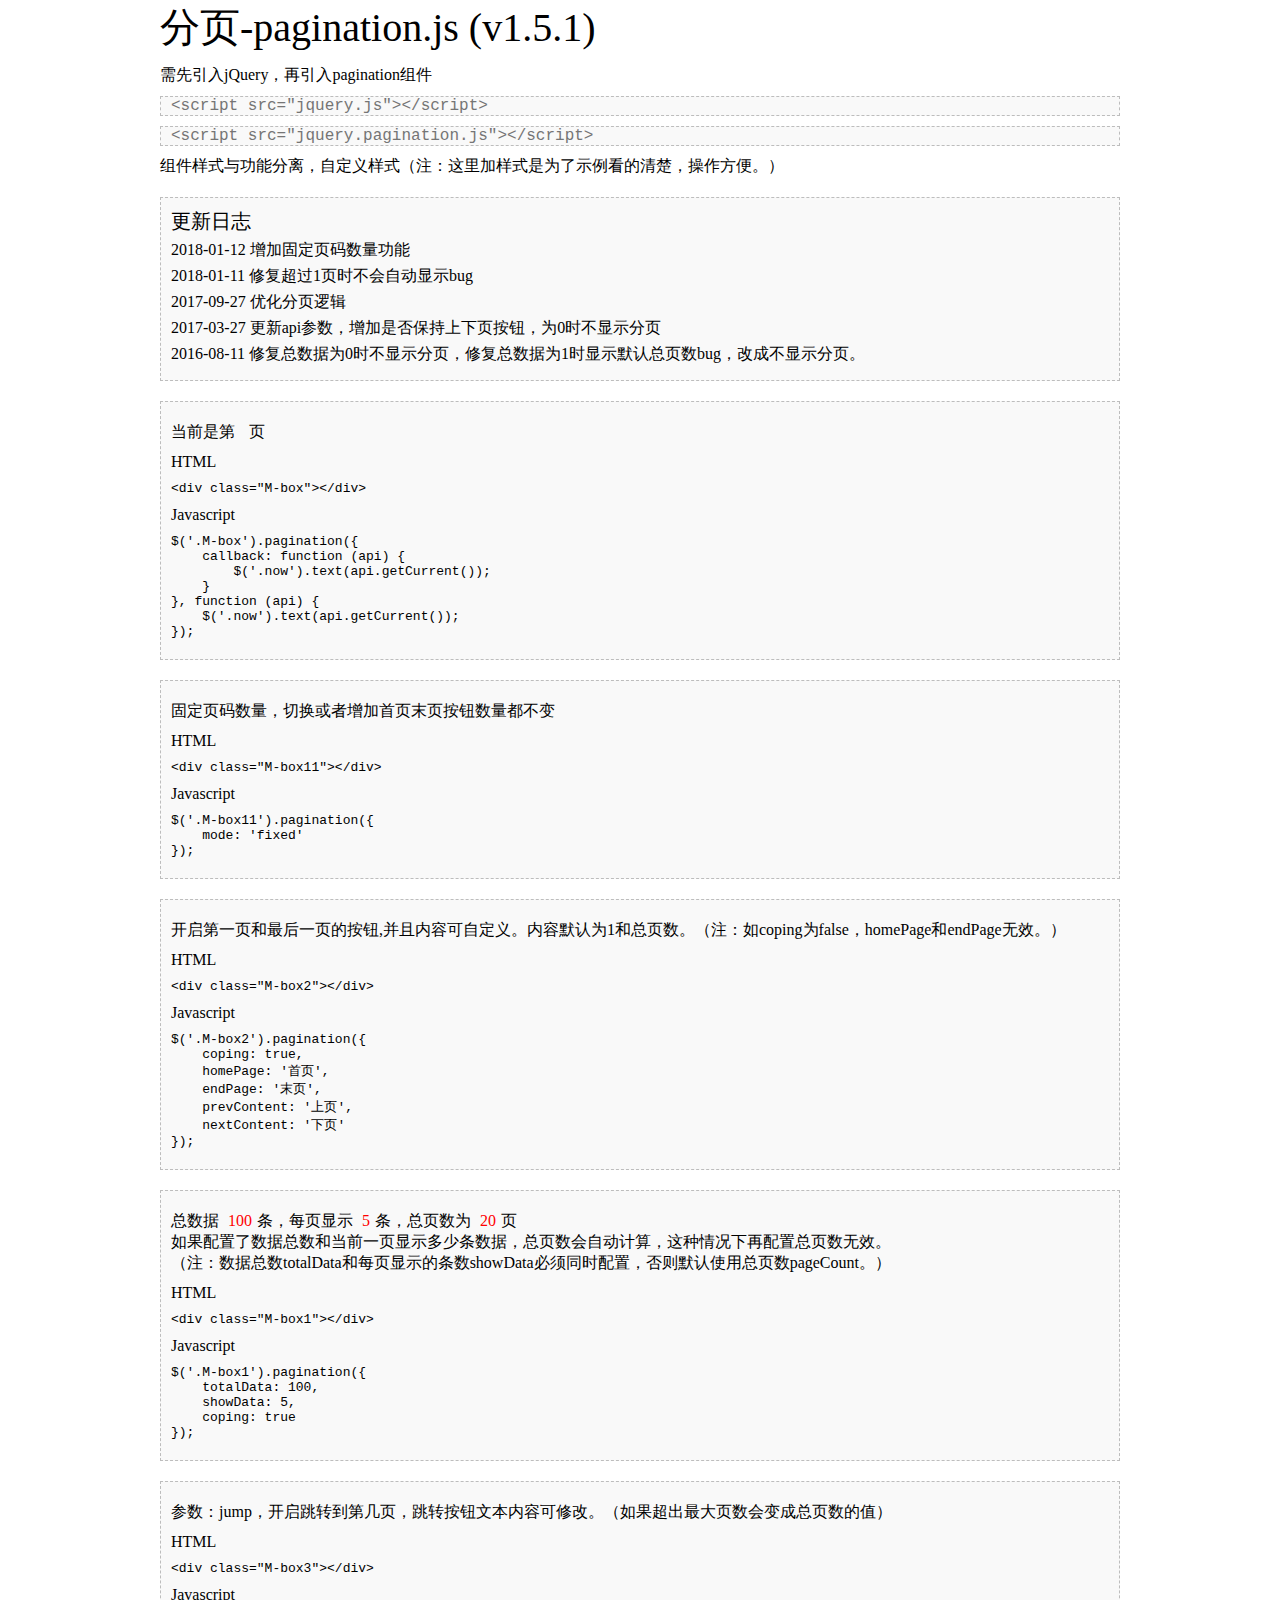
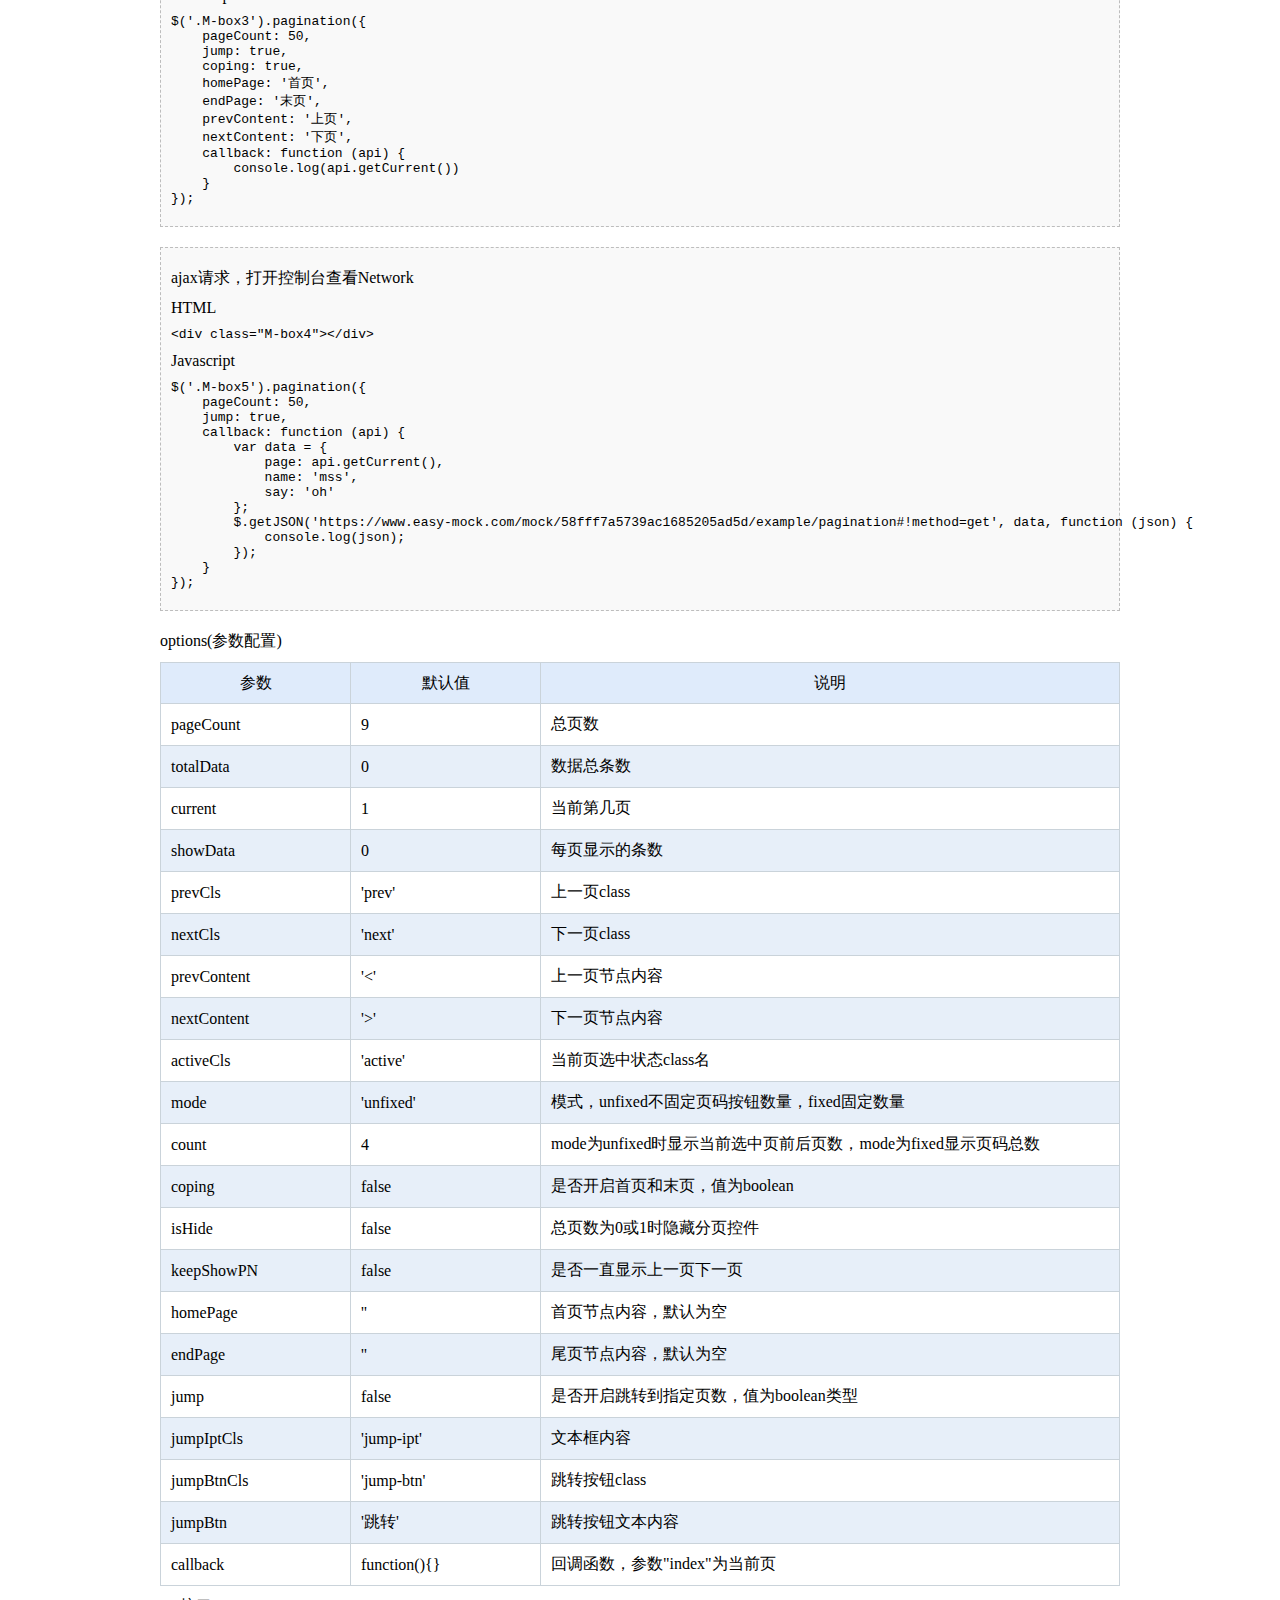
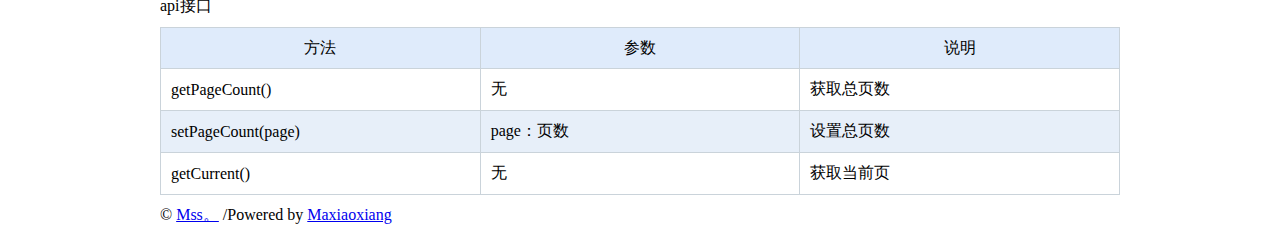
<file: pagination/index.html>
<!DOCTYPE html>
<html lang="cn-ZH">

<head>
    <meta charset="UTF-8">
    <title>pagination.js - 分页</title>
    <meta name="viewport" content="width=device-width, initial-scale=1">
    <link href="../favicon.ico" rel="icon" type="image/x-icon" />
    <link rel="stylesheet" type="text/css" href="./common/reset.css" media="screen">
    <link rel="stylesheet" type="text/css" href="./common/highlight.min.css" media="screen">
    <link rel="stylesheet" type="text/css" href="./common/common.css" media="screen">
    <link rel="stylesheet" type="text/css" href="./pagination.css" media="screen">
    <!--[if lt IE 9]><script src="//html5shiv.googlecode.com/svn/trunk/html5.js"></script><![endif]-->
</head>

<body>
    <div class="wrapper">
        <div class="container">
            <div class="content">
                <h1>分页-pagination.js (v1.5.1)</h1>
                <p>需先引入jQuery，再引入pagination组件</p>
                <pre class="bad">&lt;script&nbsp;src="jquery.js"&gt;&lt;/script&gt;</pre>
                <pre class="bad">&lt;script&nbsp;src="jquery.pagination.js"&gt;&lt;/script&gt;</pre>
                <p>组件样式与功能分离，自定义样式（注：这里加样式是为了示例看的清楚，操作方便。）</p>
                <div class="update-log eg">
                    <p class="title">更新日志</p>
                    <ul>
                        <li>2018-01-12 增加固定页码数量功能</li>
                        <li>2018-01-11 修复超过1页时不会自动显示bug</li>
                        <li>2017-09-27 优化分页逻辑</li>
                        <li>2017-03-27 更新api参数，增加是否保持上下页按钮，为0时不显示分页</li>
                        <li>2016-08-11 修复总数据为0时不显示分页，修复总数据为1时显示默认总页数bug，改成不显示分页。</li>
                    </ul>
                </div>
                <div class="eg">
                    <div class="m-style M-box"></div>
                    <p class="tips">当前是第
                        <span class="now"></span>页</p>
                    <p>HTML</p>
                    <pre><code class="html">&lt;div class="M-box"&gt;&lt;/div&gt;</code></pre>
                    <p>Javascript</p>
                    <pre><code>$('.M-box').pagination({
    callback: function (api) {
        $('.now').text(api.getCurrent());
    }
}, function (api) {
    $('.now').text(api.getCurrent());
}); </code></pre>
                </div>
                <div class="eg">
                    <div class="m-style M-box11"></div>
                    <p class="tips">固定页码数量，切换或者增加首页末页按钮数量都不变</p>
                    <p>HTML</p>
                    <pre><code class="html">&lt;div class="M-box11"&gt;&lt;/div&gt;</code></pre>
                    <p>Javascript</p>
                    <pre><code>$('.M-box11').pagination({
    mode: 'fixed'
});</code></pre>
                </div>
                <div class="eg">
                    <div class="m-style M-box2"></div>
                    <p class="tips">开启第一页和最后一页的按钮,并且内容可自定义。内容默认为1和总页数。（注：如coping为false，homePage和endPage无效。）</p>
                    <p>HTML</p>
                    <pre><code class="html">&lt;div class="M-box2"&gt;&lt;/div&gt;</code></pre>
                    <p>Javascript</p>
                    <pre><code>$('.M-box2').pagination({
    coping: true,
    homePage: '首页',
    endPage: '末页',
    prevContent: '上页',
    nextContent: '下页'
});</code></pre>
                </div>
                <div class="eg">
                    <div class="m-style M-box1"></div>
                    <p class="tips">
                        总数据
                        <span class="count">100</span>条，每页显示
                        <span class="count">5</span>条，总页数为
                        <span class="count">20</span>页
                        <br>如果配置了数据总数和当前一页显示多少条数据，总页数会自动计算，这种情况下再配置总页数无效。
                        <br>（注：数据总数totalData和每页显示的条数showData必须同时配置，否则默认使用总页数pageCount。）</p>
                    <p>HTML</p>
                    <pre><code class="html">&lt;div class="M-box1"&gt;&lt;/div&gt;</code></pre>
                    <p>Javascript</p>
                    <pre><code>$('.M-box1').pagination({
    totalData: 100,
    showData: 5,
    coping: true
});</code></pre>
                </div>
                <div class="eg">
                    <div class="m-style M-box3"></div>
                    <p class="tips">参数：jump，开启跳转到第几页，跳转按钮文本内容可修改。（如果超出最大页数会变成总页数的值）</p>
                    <p>HTML</p>
                    <pre><code class="html">&lt;div class="M-box3"&gt;&lt;/div&gt;</code></pre>
                    <p>Javascript</p>
                    <pre><code>$('.M-box3').pagination({
    pageCount: 50,
    jump: true,
    coping: true,
    homePage: '首页',
    endPage: '末页',
    prevContent: '上页',
    nextContent: '下页',
    callback: function (api) {
        console.log(api.getCurrent())
    }
});</code></pre>
                </div>
                <div class="eg">
                    <div class="m-style M-box4"></div>
                    <p class="tips">ajax请求，打开控制台查看Network</p>
                    <p>HTML</p>
                    <pre><code class="html">&lt;div class="M-box4"&gt;&lt;/div&gt;</code></pre>
                    <p>Javascript</p>
                    <pre><code>$('.M-box5').pagination({
    pageCount: 50,
    jump: true,
    callback: function (api) {
        var data = {
            page: api.getCurrent(),
            name: 'mss',
            say: 'oh'
        };
        $.getJSON('https://www.easy-mock.com/mock/58fff7a5739ac1685205ad5d/example/pagination#!method=get', data, function (json) {
            console.log(json);
        });
    }
});</code></pre>
                </div>
                <div class="options">
                    <p>options(参数配置)</p>
                    <table>
                        <thead>
                            <tr>
                                <td>参数</td>
                                <td>默认值</td>
                                <td class="explain">说明</td>
                            </tr>
                        </thead>
                        <tbody>
                            <tr>
                                <td>pageCount</td>
                                <td>9</td>
                                <td class="explain">总页数</td>
                            </tr>
                            <tr>
                                <td>totalData</td>
                                <td>0</td>
                                <td class="explain">数据总条数</td>
                            </tr>
                            <tr>
                                <td>current</td>
                                <td>1</td>
                                <td class="explain">当前第几页</td>
                            </tr>
                            <tr>
                                <td>showData</td>
                                <td>0</td>
                                <td class="explain">每页显示的条数</td>
                            </tr>
                            <tr>
                                <td>prevCls</td>
                                <td>'prev'</td>
                                <td class="explain">上一页class</td>
                            </tr>
                            <tr>
                                <td>nextCls</td>
                                <td>'next'</td>
                                <td class="explain">下一页class</td>
                            </tr>
                            <tr>
                                <td>prevContent</td>
                                <td>'&lt;'</td>
                                <td class="explain">上一页节点内容</td>
                            </tr>
                            <tr>
                                <td>nextContent</td>
                                <td>'&gt;'</td>
                                <td class="explain">下一页节点内容</td>
                            </tr>
                            <tr>
                                <td>activeCls</td>
                                <td>'active'</td>
                                <td class="explain">当前页选中状态class名</td>
                            </tr>
                            <tr>
                                <td>mode</td>
                                <td>'unfixed'</td>
                                <td class="explain">模式，unfixed不固定页码按钮数量，fixed固定数量</td>
                            </tr>
                            <tr>
                                <td>count</td>
                                <td>4</td>
                                <td class="explain">mode为unfixed时显示当前选中页前后页数，mode为fixed显示页码总数</td>
                            </tr>
                            <tr>
                                <td>coping</td>
                                <td>false</td>
                                <td class="explain">是否开启首页和末页，值为boolean</td>
                            </tr>
                            <tr>
                                <td>isHide</td>
                                <td>false</td>
                                <td class="explain">总页数为0或1时隐藏分页控件</td>
                            </tr>
                            <tr>
                                <td>keepShowPN</td>
                                <td>false</td>
                                <td class="explain">是否一直显示上一页下一页</td>
                            </tr>
                            <tr>
                                <td>homePage</td>
                                <td>''</td>
                                <td class="explain">首页节点内容，默认为空</td>
                            </tr>
                            <tr>
                                <td>endPage</td>
                                <td>''</td>
                                <td class="explain">尾页节点内容，默认为空</td>
                            </tr>
                            <tr>
                                <td>jump</td>
                                <td>false</td>
                                <td class="explain">是否开启跳转到指定页数，值为boolean类型</td>
                            </tr>
                            <tr>
                                <td>jumpIptCls</td>
                                <td>'jump-ipt'</td>
                                <td class="explain">文本框内容</td>
                            </tr>
                            <tr>
                                <td>jumpBtnCls</td>
                                <td>'jump-btn'</td>
                                <td class="explain">跳转按钮class</td>
                            </tr>
                            <tr>
                                <td>jumpBtn</td>
                                <td>'跳转'</td>
                                <td class="explain">跳转按钮文本内容</td>
                            </tr>
                            <tr>
                                <td>callback</td>
                                <td>function(){}</td>
                                <td class="explain">回调函数，参数"index"为当前页</td>
                            </tr>
                        </tbody>
                    </table>
                </div>
                <div class="callback">
                    <p>api接口</p>
                    <table>
                        <thead>
                            <tr>
                                <td>方法</td>
                                <td>参数</td>
                                <td>说明</td>
                            </tr>
                        </thead>
                        <tbody>
                            <tr>
                                <td>getPageCount()</td>
                                <td>无</td>
                                <td>获取总页数</td>
                            </tr>
                            <tr>
                                <td>setPageCount(page)</td>
                                <td>page：页数</td>
                                <td>设置总页数</td>
                            </tr>
                            <tr>
                                <td>getCurrent()</td>
                                <td>无</td>
                                <td>获取当前页</td>
                            </tr>
                        </tbody>
                    </table>
                </div>
            </div>
        </div>
        <div class="footer">
            <p>&copy;
                <a href="http://github.com/Maxiaoxiang" target="_blank">Mss。</a>
                <span class="spe">/</span>Powered by
                <a href="http://maxiaoxiang.com" target="_blank">Maxiaoxiang</a>
            </p>
        </div>
    </div>
    <script src="./common/highlight.min.js"></script>
    <script src="http://www.jq22.com/jquery/jquery-1.10.2.js"></script>
    <script src="./jquery.pagination.js"></script>
    <script>
        $(function () {
            $('pre code').each(function (i, block) {
                hljs.highlightBlock(block);
            });
            $('.M-box').pagination({
                callback: function (api) {
                    $('.now').text(api.getCurrent());
                }
            }, function (api) {
                $('.now').text(api.getCurrent());
            });

            $('.M-box11').pagination({
                mode: 'fixed'
            });
            
            $('.M-box2').pagination({
                coping: true,
                homePage: '首页',
                endPage: '末页',
                prevContent: '上页',
                nextContent: '下页'
            });

            $('.M-box1').pagination({
                totalData: 100,
                showData: 5,
                coping: true
            });

            $('.M-box3').pagination({
                pageCount: 50,
                jump: true,
                coping: true,
                homePage: '首页',
                endPage: '末页',
                prevContent: '上页',
                nextContent: '下页',
                callback: function (api) {
                    console.log(api.getCurrent())
                }
            });

            $('.M-box4').pagination({
                pageCount: 50,
                jump: true,
                callback: function (api) {
                    var data = {
                        page: api.getCurrent(),
                        name: 'mss',
                        say: 'oh'
                    };
                    $.getJSON(
                        'https://www.easy-mock.com/mock/58fff7a5739ac1685205ad5d/example/pagination#!method=get',
                        data,
                        function (json) {
                            console.log(json);
                        });
                }
            });
        });
    </script>
</body>

</html>
</file>
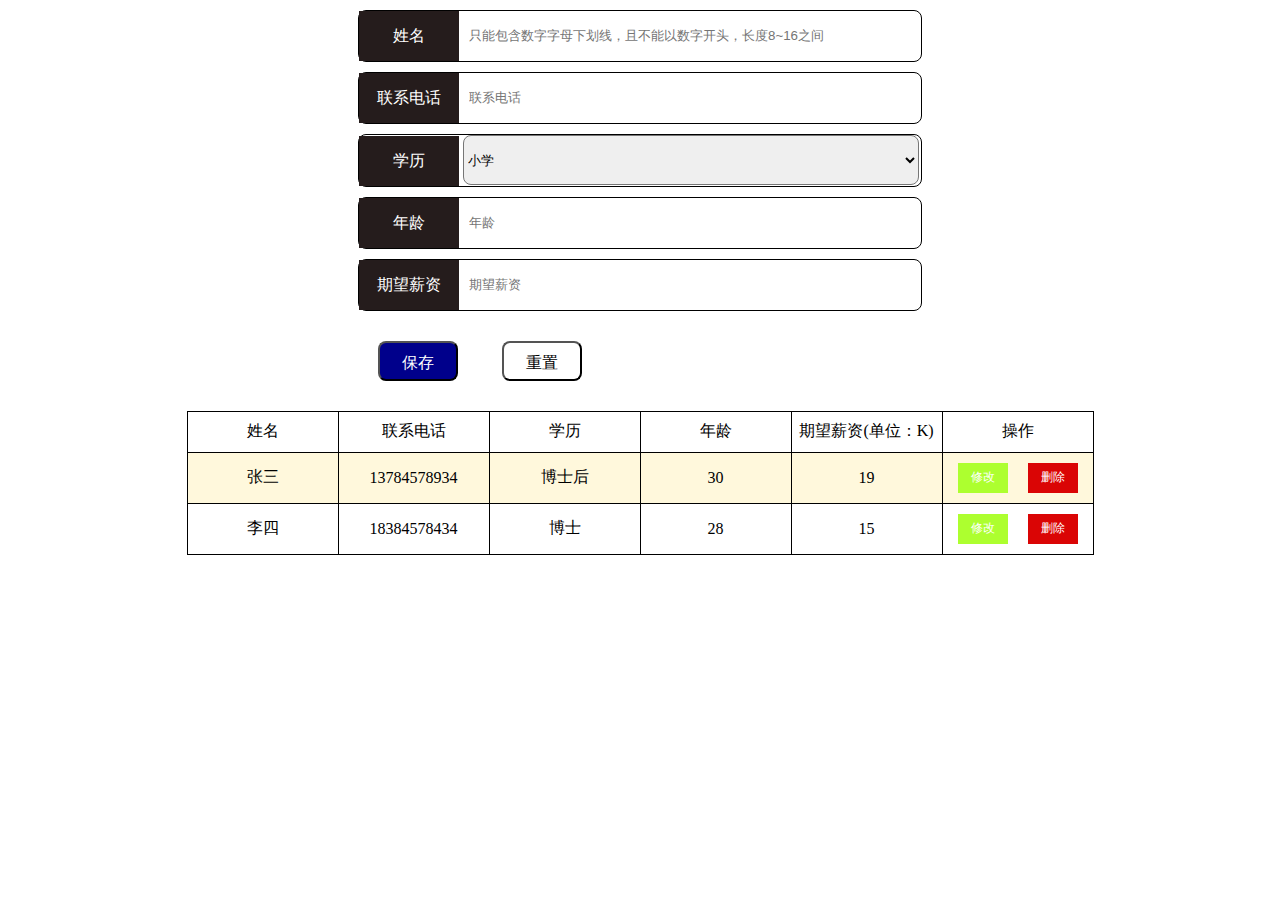
<file: table.html>
<!DOCTYPE html>
<html lang="en">
  <head>
    <meta charset="UTF-8" />
    <meta name="viewport" content="width=device-width, initial-scale=1.0" />
    <title>表格增删改查</title>
    <style>
      * {
        margin: 0;
        padding: 0;
      }
      form {
        width: 564px;
        margin: 0 auto;
      }
      input {
        outline: none;
        border-radius: 8px;
      }
      label {
        width: 100px;
        height: 50px;
        line-height: 50px;
        text-align: center;
        display: inline-block;
        background: #251c1c;
        color: #fff;
        vertical-align: middle;
      }
      .infoBox {
        margin: 10px 0;
        font-size: 16px;
        position: relative;
        border: 1px solid #000;
        border-radius: 8px;
        position: relative;
      }
      .infoBox:last-child {
        border: none;
      }
      input {
        width: 460px;
        height: 50px;
        line-height: 50px;
        box-sizing: border-box;
        vertical-align: middle;
        padding: 0 10px;
        border: none;
      }
      #education {
        width: 456px;
        height: 50px;
        line-height: 50px;
        border-radius: 8px;
      }
      [type="submit"],
      [type="reset"] {
        width: 80px;
        height: 40px;
        line-height: 40px;
        font-size: 16px;
        text-align: center;
        margin: 20px;
        border-radius: 8px;
        outline: none;
      }
      [type="submit"] {
        background: darkblue;
        color: #fff;
      }
      [type="reset"] {
        background: #fff;
      }
      .infoNode {
        position: absolute;
        line-height: 50px;
        padding-left: 20px;
        white-space: nowrap;
      }
      table,
      td {
        border: 1px solid #000;
      }
      table {
        border-collapse: collapse;
        margin: 0 auto;
      }
      td {
        width: 150px;
        height: 40px;
        text-align: center;
      }
      tbody tr:nth-child(odd) {
        background: cornsilk;
      }
      [change_index],
      [del_index] {
        width: 50px;
        height: 30px;
        font-size: 12px;
        color: #fff;
        text-align: center;
        margin: 10px;
        border: none;
        background: greenyellow;
      }
      [del_index] {
        background: rgb(218, 5, 5);
      }
      .fixedForm {
        position: fixed;
        background: rgba(0, 0, 0, 0.5);
        top: 0;
        left: 0;
        bottom: 0;
        right: 0;
        display: none;
      }
      .fixedForm form {
        background: #fff;
        padding: 10px;
        margin-top: 100px;
      }
    </style>
  </head>
  <form class="bodyForm">
    <div class="infoBox">
      <label for="userName">姓名</label
      ><input
        type="text"
        id="userName"
        placeholder="只能包含数字字母下划线，且不能以数字开头，长度8~16之间"
      />
      <span class="infoNode"></span>
    </div>
    <div class="infoBox">
      <label for="userPhone">联系电话</label
      ><input type="text" id="userPhone" placeholder="联系电话" />
      <span class="infoNode"></span>
    </div>
    <div class="infoBox">
      <label for="education">学历</label>
      <!-- <input type="text" id="education" placeholder="学历" /> -->
      <select id="education">
        <option value="小学">小学</option>
        <option value="初中">初中</option>
        <option value="高中">高中</option>
        <option value="中专">中专</option>
        <option value="大专">大专</option>
        <option value="本科">本科</option>
        <option value="研究生">研究生</option>
        <option value="博士">博士</option>
        <option value="博士后">博士后</option>
      </select>
      <span class="infoNode"></span>
    </div>
    <div class="infoBox">
      <label for="age">年龄</label
      ><input type="text" id="age" placeholder="年龄" />
      <span class="infoNode"></span>
    </div>
    <div class="infoBox">
      <label for="paying">期望薪资</label
      ><input type="text" id="paying" placeholder="期望薪资" />
      <span class="infoNode"></span>
    </div>
    <div class="infoBox">
      <button type="submit">保存</button>
      <button type="reset">重置</button>
    </div>
  </form>

  <table>
    <thead>
      <td>姓名</td>
      <td>联系电话</td>
      <td>学历</td>
      <td>年龄</td>
      <td>期望薪资(单位：K)</td>
      <td>操作</td>
    </thead>
    <tbody></tbody>
  </table>
  <div class="fixedForm">
    <form>
      <div class="infoBox">
        <label for="userName">姓名</label
        ><input
          type="text"
          id="userName1"
          placeholder="只能包含数字字母下划线，且不能以数字开头，长度8~16之间"
        />
        <span class="infoNode"></span>
      </div>
      <div class="infoBox">
        <label for="userPhone">联系电话</label
        ><input type="text" id="userPhone1" placeholder="联系电话" />
        <span class="infoNode"></span>
      </div>
      <div class="infoBox">
        <label for="education">学历</label>
        <!-- <input type="text" id="education" placeholder="学历" /> -->
        <select id="education1">
          <option value="小学">小学</option>
          <option value="初中">初中</option>
          <option value="高中">高中</option>
          <option value="中专">中专</option>
          <option value="大专">大专</option>
          <option value="本科">本科</option>
          <option value="研究生">研究生</option>
          <option value="博士">博士</option>
          <option value="博士后">博士后</option>
        </select>
        <span class="infoNode"></span>
      </div>
      <div class="infoBox">
        <label for="age">年龄</label
        ><input type="text" id="age1" placeholder="年龄" />
        <span class="infoNode"></span>
      </div>
      <div class="infoBox">
        <label for="paying">期望薪资</label
        ><input type="text" id="paying1" placeholder="期望薪资" />
        <span class="infoNode"></span>
      </div>
      <div class="infoBox">
        <button type="submit" class="goChange">保存修改</button>
      </div>
    </form>
  </div>
  <body>
    <script>
      let personInfos = [
        {
          name: "张三",
          phone: "13784578934",
          education: "博士后",
          age: 30,
          paying: 19,
          educationIndex: "8",
        },
        {
          name: "李四",
          phone: "18384578434",
          education: "博士",
          educationIndex: "7",
          age: 28,
          paying: 15,
        },
      ];
      window.localStorage.setItem("personInfos", JSON.stringify(personInfos));
      //   获取页面元素
      const tbodyObj = document.querySelector("tbody");
      const userNameObj = document.querySelector("#userName");
      const phoneObj = document.querySelector("#userPhone");
      const ageObj = document.querySelector("#age");
      const payingObj = document.querySelector("#paying");
      const educationObj = document.querySelector("#education");
      const submitObj = document.querySelector('.bodyForm [type="submit"]');
      const resetObj = document.querySelector('.bodyForm [type="reset"]');
      const changeObj = document.querySelector(".fixedForm");
      const goChangeObj = document.querySelector(".goChange");

      personInfos = window.localStorage.getItem("personInfos");

      setTable(JSON.parse(personInfos));
      formOption();
      //   设置表格
      function setTable(arr) {
        let personStr = "";
        arr.forEach((v, k) => {
          personStr += `<tr>
        <td>${v.name}</td>
        <td>${v.phone}</td>
        <td education_index='${v.educationIndex}'>${v.education}</td>
        <td>${v.age}</td>
        <td>${v.paying}</td>
        <td><button change_index=${k}>修改</button><button del_index=${k}>删除</button></td>
      </tr>`;
        });
        tbodyObj.innerHTML = personStr;
      }

      // 表单操作
      function formOption() {
        personInfos = JSON.parse(window.localStorage.getItem("personInfos"));
        // 定义空对象
        let newPerson = {};
        let nameState = false;
        let phoneState = false;
        let ageState = false;
        let payingState = false;
        // 姓名的正则  只能包含数字字母下划线，且不能以数字开头，长度8~16之间
        const nameReg = /^(?!0-9)[a-zA-Z0-9_]{8,16}$/;
        userNameObj.addEventListener("change", function () {
          if (!nameReg.test(userNameObj.value)) {
            userNameObj.parentElement.style.border = "1px solid red";
            userNameObj.nextElementSibling.innerHTML =
              "只能包含数字字母下划线，且不能以数字开头，长度8~16之间";
            userNameObj.nextElementSibling.style.color = "red";
          } else {
            // 判断用户是否存在
            if (
              personInfos.some((v) => {
                return userNameObj.value === v.name;
              })
            ) {
              userNameObj.parentElement.style.border = "1px solid red";
              userNameObj.nextElementSibling.innerHTML = "该用户已经存在";
              userNameObj.nextElementSibling.style.color = "red";
            } else {
              // 验证通过
              userNameObj.parentElement.style.border = "1px solid green";
              userNameObj.nextElementSibling.innerHTML = "成功";
              userNameObj.nextElementSibling.style.color = "green";
              nameState = true;
              newPerson.name = userNameObj.value;
            }
          }
        });

        // 电话正则
        const phoneReg = /^(13[0-9]|14[5|7]|15[0|1|2|3|5|6|7|8|9]|18[0|1|2|3|5|6|7|8|9])\d{8}$/;
        phoneObj.addEventListener("change", function () {
          if (!phoneReg.test(phoneObj.value)) {
            phoneObj.parentElement.style.border = "1px solid red";
            phoneObj.nextElementSibling.innerHTML = "手机格式不对";
            phoneObj.nextElementSibling.style.color = "red";
          } else {
            // 验证通过
            phoneObj.parentElement.style.border = "1px solid green";
            phoneObj.nextElementSibling.innerHTML = "成功";
            phoneObj.nextElementSibling.style.color = "green";
            phoneState = true;
            newPerson.phone = phoneObj.value;
          }
        });

        // 年龄正则
        const ageReg = /^(?:[1-9][0-9]?|1[01][0-9]|120)$/;
        ageObj.addEventListener("change", function () {
          if (!ageReg.test(ageObj.value)) {
            ageObj.parentElement.style.border = "1px solid red";
            ageObj.nextElementSibling.innerHTML =
              "必须是1-120之间的整数,不能以0开头";
            ageObj.nextElementSibling.style.color = "red";
          } else {
            // 验证通过
            ageObj.parentElement.style.border = "1px solid green";
            ageObj.nextElementSibling.innerHTML = "成功";
            ageObj.nextElementSibling.style.color = "green";
            ageState = true;
            newPerson.age = ageObj.value;
          }
        });

        // 薪资正则
        const payingReg = /^[1-9]\d*$/;
        payingObj.addEventListener("change", function () {
          if (!payingReg.test(payingObj.value)) {
            payingObj.parentElement.style.border = "1px solid red";
            payingObj.nextElementSibling.innerHTML = "必须是非零正整数";
            payingObj.nextElementSibling.style.color = "red";
          } else {
            // 验证通过
            payingObj.parentElement.style.border = "1px solid green";
            payingObj.nextElementSibling.innerHTML = "成功";
            payingObj.nextElementSibling.style.color = "green";
            payingState = true;
            newPerson.paying = payingObj.value / 1000;
          }
        });

        // 增
        submitObj.addEventListener("click", function (e) {
          e.preventDefault();
          newPerson.educationIndex = educationObj.selectedIndex;
          newPerson.education =
            educationObj.options[educationObj.selectedIndex].value;
          if (nameState && phoneState && ageState && payingState) {
            personInfos.push(newPerson);
            window.localStorage.setItem(
              "personInfos",
              JSON.stringify(personInfos)
            );
            setTable(personInfos);
            reset();
          } else {
            return;
          }
        });

        resetObj.addEventListener("click", function () {
          reset();
        });
        function reset() {
          newPerson = {};
          nameState = false;
          phoneState = false;
          ageState = false;
          payingState = false;
          const infoNodeObjs = document.querySelectorAll(".infoNode");
          const infoBoxObjs = document.querySelectorAll(".infoBox");
          const inputBoxObjs = document.querySelectorAll("input");
          infoBoxObjs.forEach((v, k) => {
            if (k === infoBoxObjs.length - 1) return;
            v.style.border = "1px solid #000";
          });
          inputBoxObjs.forEach((v) => {
            v.value = "";
          });
          infoNodeObjs.forEach((v) => {
            v.innerHTML = "";
          });
        }
      }

      let change_index = 0;
      //   删除与修改
      deloOrChangePerson();
      function deloOrChangePerson() {
        tbodyObj.addEventListener("click", function (e) {
          if (e.target.hasAttribute("del_index")) {
            console.log(e.target.getAttribute("del_index"));
            personInfos.splice(e.target.getAttribute["del_index"], 1);
            setTable(personInfos);
            window.localStorage.setItem(
              "personInfos",
              JSON.stringify(personInfos)
            );
          }
          if (e.target.hasAttribute("change_index")) {
            personInfos = JSON.parse(
              window.localStorage.getItem("personInfos")
            );
            change_index = e.target.getAttribute("change_index");
            changeObj.querySelector("#userName1").value =
              personInfos[change_index].name;
            changeObj.querySelector("#userPhone1").value =
              personInfos[change_index].phone;
            changeObj.querySelector("#age1").value =
              personInfos[change_index].age;
            changeObj.querySelector("#paying1").value =
              personInfos[change_index].paying;
            console.log(personInfos[change_index].educationIndex);
            changeObj.querySelector("#education1").selectedIndex =
              personInfos[change_index].educationIndex;
            changeObj.style.display = "block";
          }
        });
      }
      goChangeObj.onclick = function (e) {
        e.preventDefault();
        personInfos[change_index].name = changeObj.querySelector(
          "#userName1"
        ).value;
        personInfos[change_index].age = changeObj.querySelector("#age1").value;
        personInfos[change_index].phone = changeObj.querySelector(
          "#userPhone1"
        ).value;
        personInfos[change_index].paying = changeObj.querySelector(
          "#paying1"
        ).value;
        personInfos[change_index].educationIndex = changeObj.querySelector(
          "#education1"
        ).selectedIndex;

        window.localStorage.setItem("personInfos", JSON.stringify(personInfos));
        setTable(personInfos);
        changeObj.style.display = "none";
      };
    </script>
  </body>
</html>
</file>
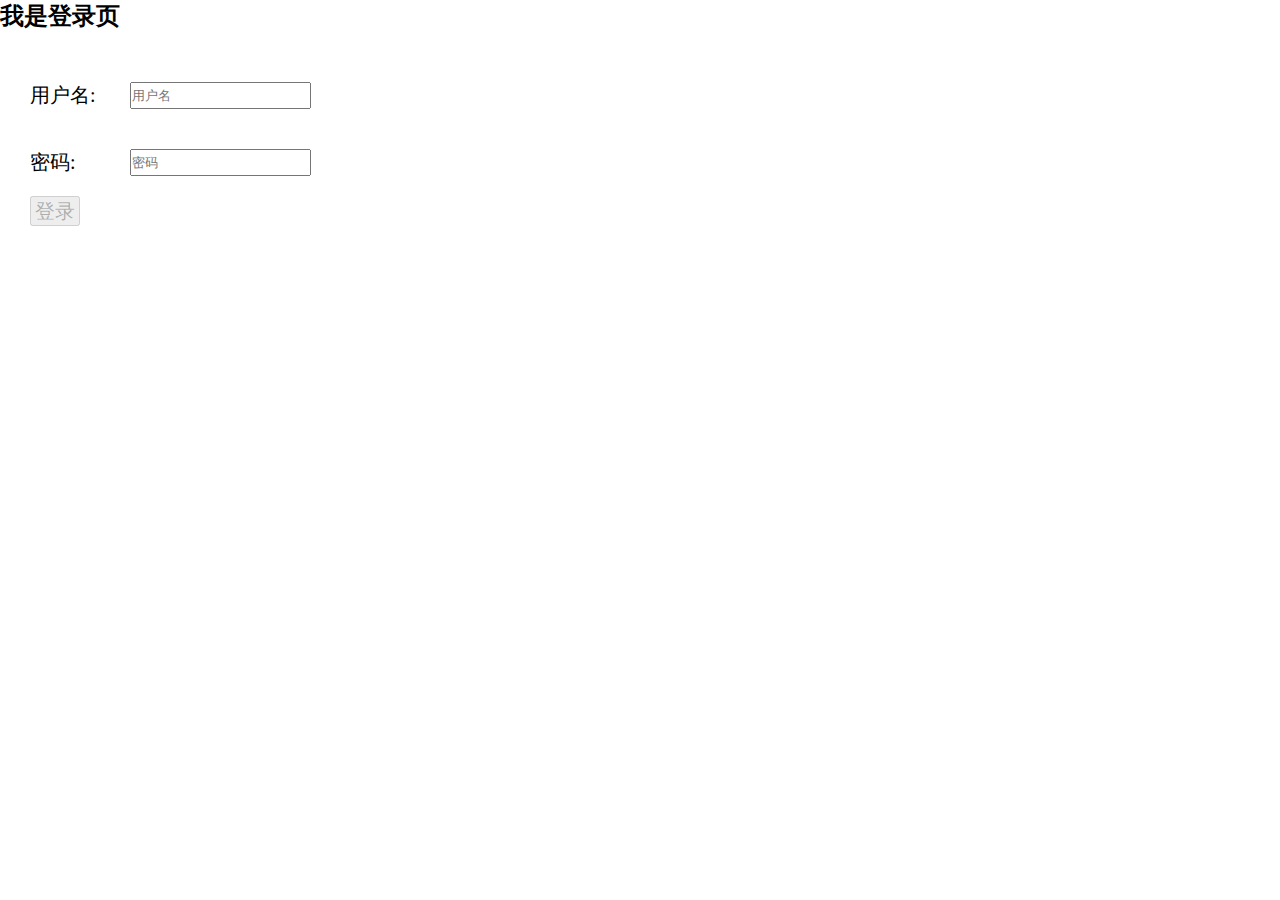
<file: pages/login.html>
<!DOCTYPE html>
<html lang="en">
  <head>
    <meta charset="UTF-8" />
    <meta name="viewport" content="width=device-width, initial-scale=1.0" />
    <title>登录</title>
    <link rel="stylesheet" href="../css/base.css" />
    <style>
      .normalInt:nth-child(3) {
        display: none;
      }
      .note a {
        color: slateblue;
      }
    </style>
  </head>
  <body>
    <div class="formBox">
      <h2>我是登录页</h2>
      <form>
        <div class="normalInt">
          <label for="userName">用户名:</label>
          <input type="text" placeholder="用户名" id="userName" />
          <div class="note"></div>
        </div>
        <div class="normalInt">
          <label for="pwd1">密码:</label
          ><input type="password" placeholder="密码" id="pwd1" />
        </div>
        <div class="normalInt">
          <label for="enroll">验证码:</label
          ><input type="text" placeholder="验证码" id="enroll" /><span
            class="vc"
          ></span>
          <div class="note"></div>
        </div>
        <button class="submit" disabled="true">登录</button>
      </form>
      <div class="normalNote"><div class="inner"></div></div>
    </div>
    <script src="../js/jquery.min.js"></script>
    <script src="../js/tools.js"></script>
    <script src="../js/cookie.js"></script>
    <script src="../js/public.js"></script>
    <script>
      let nameSuccess = false;
      let vcSuccess = false;
      setVcs();
      $("#userName").blur(function () {
        $.ajax({
          url: "../server/goods_select.php",
          type: "post",
          data: { userName: $("#userName").val() },
          dataType: "json",
          success: (res) => {
            if (res.result === 1) {
              $("#userName")
                .next()
                .show()
                .html(
                  "您使用的用户名不存在，请修改确认或<a href='./register.html'>注册</a>"
                )
                .css({ color: "red" });
              nameSuccess = false;
            }
            if (res.result === 0) {
              $("#userName").next().hide();
              nameSuccess = true;
            }
            submitState();
          },
        });
      });
      $("#pwd1").blur(function () {
        $(".normalInt").eq(2).show();
      });
      enroll();
      $("form").submit(function (e) {
        e.preventDefault();
        $.ajax({
          url: "../server/goods_login.php",
          type: "post",
          data: { userName: $("#userName").val(), userPwd: $("#pwd1").val() },
          dataType: "json",
          success: (res) => {
            //   登录失败
            if (res.result === 0) {
              $(".normalNote")
                .find(".inner")
                .html("登录失败，请检查用户名密码输入")
                .end()
                .fadeIn(1000)
                .fadeOut(1000);
              $("#enroll").val("");
              $(".vc").trigger("click");
              vcSuccess = false;
              submitState();
            }
            // 登录成功
            if (res.result === 1) {
              mySetCookie("name", $("#userName").val(), 7 * 24 * 60 * 60);
              console.log(window.location.search.slice(0));
              // 配置代理后默认会采用相对路径，加上/后不会是相对路径，是绝对路径，但是代理会自动添加前缀，所以要把前面配置代理的部分全部去掉
              window.location.href = `/${window.location.search.slice(27)}`;
            }
          },
        });
      });
      function submitState() {
        if (nameSuccess && vcSuccess) {
          $(".submit").prop("disabled", false);
        } else {
          $(".submit").prop("disabled", true);
        }
      }
    </script>
  </body>
</html>
</file>
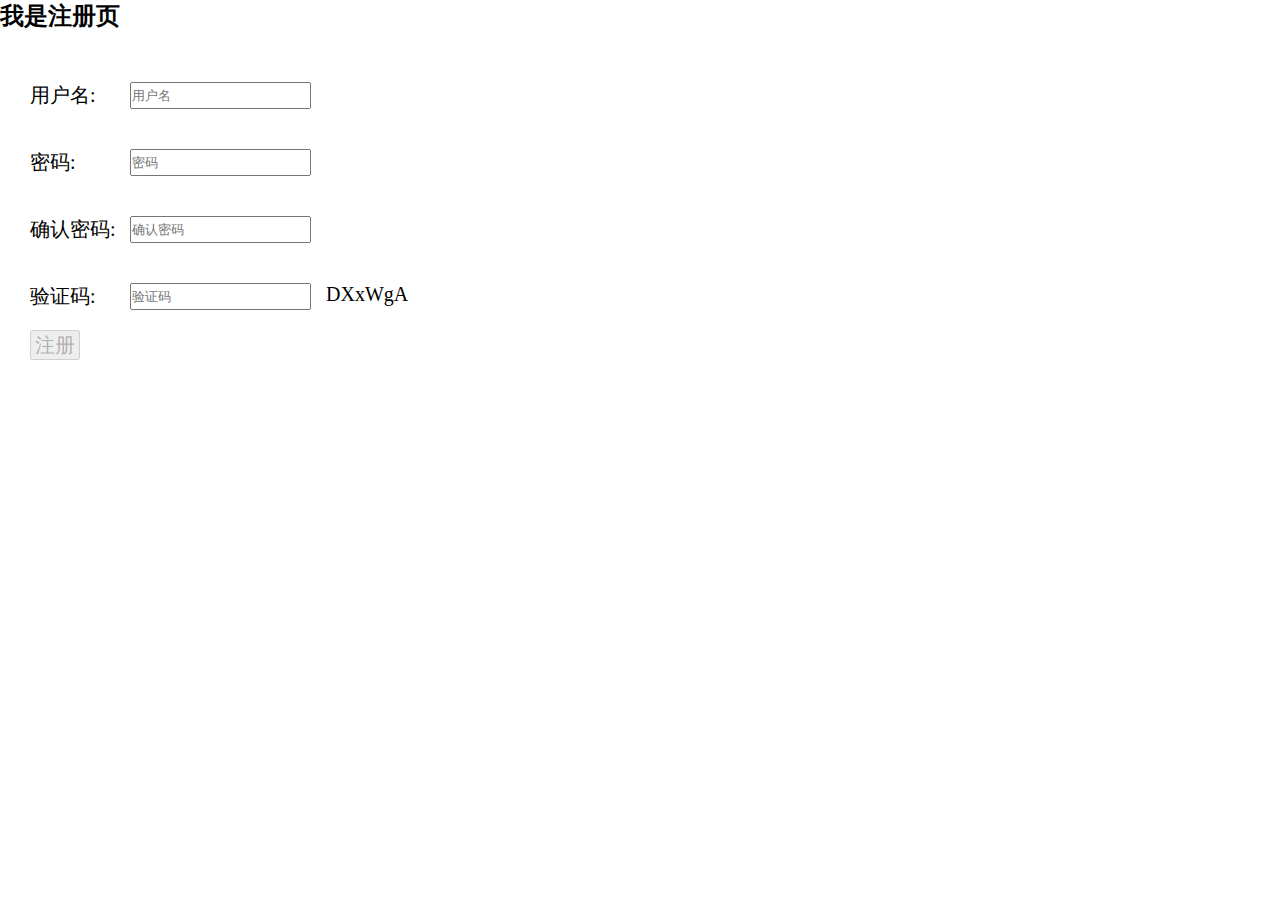
<file: pages/register.html>
<!DOCTYPE html>
<html lang="en">
  <head>
    <meta charset="UTF-8" />
    <meta name="viewport" content="width=device-width, initial-scale=1.0" />
    <title>注册页</title>
    <link rel="stylesheet" href="../css/base.css" />
    <style>
      .enrollSuccess {
        display: none;
        width: 400px;
        margin: 150px auto 0;
        text-align: center;
        border: 2px solid rgb(135, 245, 9);
        padding: 50px;
      }
      .enrollSuccess .title {
        font-size: 30px;
        color: rgb(106, 247, 11);
        font-weight: bold;
      }
      .secondBox {
        font-size: 20px;
        line-height: 30px;
        margin: 10px 0;
      }
      .secondBox span {
        color: rgb(247, 11, 168);
        font-size: 28px;
      }
      .enrollSuccess a {
        color: rgb(113, 11, 247);
        font-size: 18px;
      }
    </style>
  </head>
  <body>
    <div class="formBox">
      <h2>我是注册页</h2>
      <form>
        <div class="normalInt">
          <label for="userName">用户名:</label>
          <input type="text" placeholder="用户名" id="userName" />
          <div class="note"></div>
        </div>
        <div class="normalInt">
          <label for="pwd1">密码:</label
          ><input type="password" placeholder="密码" id="pwd1" />
        </div>
        <div class="normalInt">
          <label for="pwd2">确认密码:</label>
          <input type="password" placeholder="确认密码" id="pwd2" />
          <div class="note"></div>
        </div>
        <div class="normalInt">
          <label for="enroll">验证码:</label
          ><input type="text" placeholder="验证码" id="enroll" /><span
            class="vc"
          ></span>
          <div class="note"></div>
        </div>
        <button class="submit" disabled="true">注册</button>
      </form>
    </div>
    <div class="enrollSuccess">
      <div class="title">注册成功</div>
      <div class="secondBox"><span>5</span>s后跳转首页</div>
      <a href="../index.html" class="goIndex">立刻跳转</a>
    </div>
    <script src="../js/jquery.min.js"></script>
    <script src="../js/tools.js"></script>
    <script src="../js/public.js"></script>
    <script>
      let nameSuccess = false;
      let pwdSuccess = false;
      let vcSuccess = false;
      setVcs();
      $("#userName").blur(function () {
        $.ajax({
          url: "../server/goods_select.php",
          type: "post",
          data: { userName: $("#userName").val() },
          dataType: "json",
          success: (res) => {
            if (res.result === 0) {
              $("#userName")
                .next()
                .html("您使用的用户名已经注册")
                .css({ color: "red" });
              nameSuccess = false;
            }
            if (res.result === 1) {
              $("#userName")
                .next()
                .html("用户名可用")
                .css({ color: "rgb(84, 224, 19)" });
              nameSuccess = true;
            }
            submitState();
          },
        });
      });
      $("#pwd2").blur(function () {
        if ($("#pwd2").val() === $("#pwd1").val()) {
          $("#pwd2").next().html("密码一致").css({ color: "rgb(84, 224, 19)" });
          pwdSuccess = true;
        } else {
          $("#pwd2")
            .next()
            .html("两次密码不一致，请检查!!!")
            .css({ color: "red" });
          pwdSuccess = false;
        }
        submitState();
      });
      enroll();
      /*
      
      */
      $("form").submit(function (e) {
        e.preventDefault();
        $.ajax({
          url: "../server/goods_res.php",
          type: "post",
          data: { userName: $("#userName").val(), userPwd: $("#pwd2").val() },
          dataType: "json",
          success: (res) => {
            if (res.result === 0) {
              window.alert("注册失败！请重新注册");
              $("input").html("");
              nameSuccess = false;
              pwdSuccess = false;
              vcSuccess = false;
            }
            if (res.result === 1) {
              $(".formBox").hide();
              $(".enrollSuccess").show();
              let seconds = 5;
              setInterval(() => {
                seconds--;
                $(".secondBox span").html(seconds);
                if (seconds == 0) {
                  window.location.href = "../index.html";
                }
              }, 1000);
            }
          },
        });
      });
      function submitState() {
        if (nameSuccess && pwdSuccess && vcSuccess) {
          $(".submit").prop("disabled", false);
        } else {
          $(".submit").prop("disabled", true);
        }
      }
    </script>
  </body>
</html>
</file>
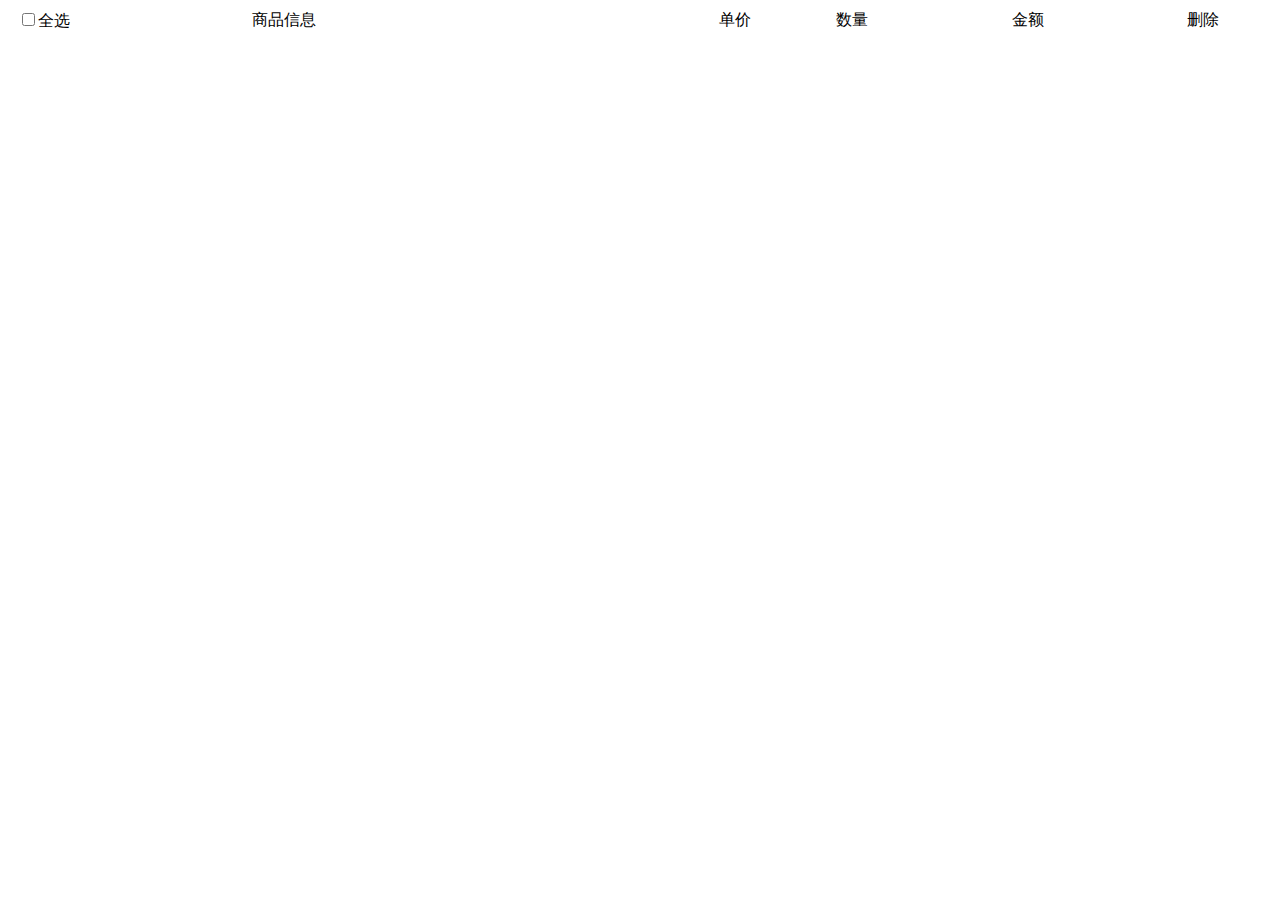
<file: pages/shopCart.html>
<!DOCTYPE html>
<html lang="en">
  <head>
    <meta charset="UTF-8" />
    <meta name="viewport" content="width=device-width, initial-scale=1.0" />
    <title>购物车</title>
    <style>
      .headerInfo,
      li {
        display: flex;
      }
      ul,
      li {
        list-style: none;
        margin: 10px;
      }
      img {
        width: 80px;
        height: 80px;
        float: left;
      }
      .allbox {
        width: 20%;
      }
      .proinfo {
        width: 40%;
      }
      .price {
        width: 10%;
      }
      .goods {
        width: 15%;
      }
      .allprice {
        width: 15%;
      }
      .del {
        width: 80px;
      }
      .headerInfo {
        margin: 10px;
      }
      .addNum,
      .reduceNum {
        width: 50px;
        height: 30px;
        line-height: 30px;
        display: inline-block;
        text-align: center;
      }
      .aloneProNum {
        padding: 0 5px;
      }
      .addNum {
        background: cornflowerblue;
      }
      .reduceNum {
        background: crimson;
      }
    </style>
  </head>
  <body>
    <div class="shopBox">
      <div class="headerInfo">
        <div class="allbox">
          <input type="checkbox" id="all" /><label for="all">全选</label>
        </div>
        <div class="proinfo">商品信息</div>
        <div class="price">单价</div>
        <div class="goods">数量</div>
        <div class="allprice">金额</div>
        <div class="del">删除</div>
      </div>
      <ul class="middleLists"></ul>
      <div class="allPrice"></div>
    </div>
    <script src="../js/jquery.min.js"></script>
    <script src="../js/tools.js"></script>
    <script>
      setPage();
      allClick();
      function setPage() {
        const shopCart = JSON.parse(localStorage.getItem("cart"));
        console.log(shopCart);
        let middleProList = "";
        let allhecked = true;
        let allPrices = 0;
        let allNumS = 0;
        let allamount = 0;
        shopCart.forEach((v, k) => {
          if (!v.checked) {
            allhecked = false;
          }
          if (v.checked) {
            allPrices += v.buyNum * v.priceView.finalPrice.price;
            allNumS++;
            allamount+=v.buyNum*1;
          }
          middleProList += `<li data_index="${k}">
        <div class="allbox"><input type="checkbox" ${
          v.checked ? "checked" : ""
        }/></div>
        <div class="proinfo">
            <img src="//a.vpimg3.com${v.smallImage}" alt="" />
            <div>${v.longTitle}</div>
        </div>
        <div  class="price">¥${v.priceView.finalPrice.price}</div>
        <div class="goods"><span class='addNum'>+</span><span data_max=${
          v.buyLimitMax
        } data_min=${v.buyLimitMin} class='aloneProNum'>${
            v.buyNum
          }</span><span class='reduceNum'>-</span></div>
        <div class="allprice">${v.buyNum * v.priceView.finalPrice.price}</div>
        <button class='del'>删除</button>
      </li>`;
        });
        $(".middleLists").html(middleProList);
        $("#all").prop("checked", allhecked);
        let priceStr = "";
        priceStr = `您一共选择了${allNumS}种商品,一共${allamount}件商品，合计消费￥${allPrices}`;
        $(".allPrice").html(priceStr);
        aloneClick();
        delPro();
        aloneProNum();
      }

      //   点击全选
      function allClick() {
        $("#all").click(function () {
          const shopCart = JSON.parse(localStorage.getItem("cart"));
          let allChecked = $(this).prop("checked");
          console.log(allChecked);
          shopCart.forEach((v, k) => {
            v.checked = allChecked;
          });
          window.localStorage.setItem("cart", JSON.stringify(shopCart));
          setPage();
        });
      }
      //   每个商品单独点击
      function aloneClick() {
        $(".middleLists input").click(function () {
          const shopCart = JSON.parse(localStorage.getItem("cart"));
          shopCart[$(this).parent().parent().attr("data_index")].checked = $(
            this
          ).prop("checked");
          window.localStorage.setItem("cart", JSON.stringify(shopCart));
          setPage();
        });
      }

      // 单独点击删除
      function delPro() {
        $(".middleLists .del").click(function () {
          let goDel = window.confirm("你确定这件商品不要了吗？");
          if (!goDel) return;
          const shopCart = JSON.parse(localStorage.getItem("cart"));
          shopCart.splice($(this).parent().attr("data_index"), 1);
          window.localStorage.setItem("cart", JSON.stringify(shopCart));
          setPage();
        });
      }
      //  数量的增加和减少
      function aloneProNum() {
        $(".addNum").click(function () {
          $(this)
            .next()
            .text(
              $(this).next().text() * 1 < $(this).next().attr("data_max") * 1
                ? $(this).next().text() * 1 + 1
                : $(this).next().attr("data_max")
            );
          const shopCart = JSON.parse(localStorage.getItem("cart"));
          shopCart[$(this).parent().parent().attr("data_index")].buyNum =
            $(this).next().text() * 1;
          window.localStorage.setItem("cart", JSON.stringify(shopCart));
          setPage();
        });
        $(".reduceNum").click(function () {
          $(this)
            .prev()
            .text(
              $(this).prev().text() * 1 > $(this).prev().attr("data_min") * 1
                ? $(this).prev().text() * 1 - 1
                : $(this).prev().attr("data_min")
            );
          const shopCart = JSON.parse(localStorage.getItem("cart"));
          shopCart[$(this).parent().parent().attr("data_index")].buyNum =
            $(this).prev().text() * 1;
          window.localStorage.setItem("cart", JSON.stringify(shopCart));
          setPage();
        });
      }
    </script>
  </body>
</html>
</file>
<file: pagination/common/common.css>
@charset "UTF-8";
body {
    word-wrap: break-word;
    background: #fff;
}

h1 {
    font-size: 40px;
}

p,
pre {
    margin: 10px 0;
}

::selection {
    background: #000;
    color: #fff;
}

.wrapper {
    margin: 0 auto;
    width: 960px;
    height: 100%;
    -webkit-box-sizing: border-box;
    -moz-box-sizing: border-box;
    -o-box-sizing: border-box;
    box-sizing: border-box;
}


/*底部版权*/

footer {
    margin: 100px 0 50px 300px;
    padding: 0 20px;
    -webkit-box-sizing: border-box;
    -moz-box-sizing: border-box;
    -o-box-sizing: border-box;
    box-sizing: border-box;
}

footer p {
    border-top: 1px solid #ebebeb;
    opacity: .5;
    filter: alpha(opacity=50);
    text-align: right;
    font-size: 12px;
    line-height: 3;
    font-family: "Hiragino Sans GB", "Microsoft YaHei", "\5FAE\8F6F\96C5\9ED1", tahoma, arial, simsun, "\5B8B\4F53";
}

footer p a {
    color: #000;
}

footer p .spe {
    padding: 0 5px;
}

.right-bg {
    position: fixed;
    right: 0;
    top: 50%;
    margin-top: -215px;
    width: 215px;
    height: 430px;
    background: url('../../image/right_bg.png') no-repeat;
}


/*组件样式*/

table {
    width: 100%;
    border: 1px solid #CAD3DA;
}

table td {
    padding: 10px;
    width: 150px;
    border: 1px solid #CAD3DA;
}

table thead tr {
    height: 40px;
    line-height: 40px;
    text-align: center;
    border-bottom: 1px solid #CAD3DA;
}

table thead td {
    padding: 0;
    border-left: 1px solid #CAD3DA;
    background: #DFEBFB;
}

table .explain {
    width: 500px;
}

table tbody tr:nth-child(even) {
    background: #E7EFF9;
}

.hljs, .hljs-subst {
    padding: 10px;
    font-family: Monaco, Consolas, "Courier New";
}

.method {
    font-family: Monaco, Consolas, "Courier New";
}

.eg {
    margin: 20px 0;
    padding: 10px;
    border: 1px dashed #bdbdbd;
    background: #f9f9f9;
}

.update-log .title {
    margin: 0;
    font-size: 20px;
}

.update-log ul li {
    margin: 5px 0;
}

.bad {
    padding: 0 0 0 10px;
    border: 1px dashed #bdbdbd;
    color: #757575;
    background: #f9f9f9;
    font-family: Monaco, Consolas, "Courier New";
}
</file>
<file: pagination/pagination.css>
@charset "UTF-8";
.Pagination {
    position: relative;
    text-align: center;
    zoom: 1;
}

.Pagination:before,
.Pagination:after {
    content: "";
    display: table;
}

.Pagination:after {
    clear: both;
    overflow: hidden;
}

.Pagination span {
    float: left;
    margin: 0 5px;
    width: 38px;
    height: 38px;
    line-height: 38px;
    color: #bdbdbd;
    font-size: 14px;
}

.Pagination .active {
    float: left;
    margin: 0 5px;
    width: 38px;
    height: 38px;
    line-height: 38px;
    background: #e91e63;
    color: #fff;
    font-size: 14px;
    border: 1px solid #e91e63;
}

.Pagination a {
    float: left;
    margin: 0 5px;
    width: 38px;
    height: 38px;
    line-height: 38px;
    background: #fff;
    border: 1px solid #ebebeb;
    color: #bdbdbd;
    font-size: 14px;
}

.Pagination a:hover {
    color: #fff;
    background: #e91e63;
}

.Pagination .next,
.Pagination .prev {
    font-family: "Simsun";
    font-size: 16px;
    font-weight: bold;
    width: 100px;
}

.now,
.count {
    padding: 0 5px;
    color: #f00;
}

.eg img {
    max-width: 800px;
    min-height: 500px;
}

input {
    float: left;
    margin: 0 5px;
    width: 38px;
    height: 38px;
    line-height: 38px;
    text-align: center;
    background: #fff;
    border: 1px solid #ebebeb;
    outline: none;
    color: #bdbdbd;
    font-size: 14px;
}
</file>
<file: css/base.css>
* {
  margin: 0;
  padding: 0;
}

a {
  text-decoration: none;
}
ul,li,ol{
  list-style: none;
}
.normalBtn {
  width: 60px;
  height: 60px;
  line-height: 60px;
  text-align: center;
  font-size: 20px;
  background: chartreuse;
  color: #fff;
  display: inline-block;
}
form {
  padding: 30px;
  font-size: 20px;
}
label {
  width: 100px;
  display: inline-block;
}
.normalInt {
  display: flex;
  position: relative;
}
.normalInt {
  padding: 20px 0;
}
.submit {
  width: 50px;
  height: 30px;
  font-size: 20px;
}
.note {
  position: absolute;
  left: 100px;
  bottom: -4px;
  font-size: 12px;
  font-weight: bold;
}
.vc {
  padding: 0 15px;
}
.formBox {
  position: relative;
}

.normalNote {
  position: absolute;
  width: 100%;
  text-align: center;
  top: 50%;
  left: 50%;
  transform: translate(-50%, -50%);
  color: red;
  font-size: 16px;
  display: none;
}

.normalNote .inner {
  line-height: 30px;
  display: inline-block;
  padding: 0 8px;
  border-radius: 8px;
  background: rgba(0, 0, 0, 0.5);
  font-weight: bolder;
}
</file>
<file: pagination/common/highlight.min.css>
.hljs{display:block;overflow-x:auto;padding:0.5em;background:#F0F0F0}.hljs,.hljs-subst{color:#444}.hljs-comment{color:#888888}.hljs-keyword,.hljs-attribute,.hljs-selector-tag,.hljs-meta-keyword,.hljs-doctag,.hljs-name{font-weight:bold}.hljs-type,.hljs-string,.hljs-number,.hljs-selector-id,.hljs-selector-class,.hljs-quote,.hljs-template-tag,.hljs-deletion{color:#880000}.hljs-title,.hljs-section{color:#880000;font-weight:bold}.hljs-regexp,.hljs-symbol,.hljs-variable,.hljs-template-variable,.hljs-link,.hljs-selector-attr,.hljs-selector-pseudo{color:#BC6060}.hljs-literal{color:#78A960}.hljs-built_in,.hljs-bullet,.hljs-code,.hljs-addition{color:#397300}.hljs-meta{color:#1f7199}.hljs-meta-string{color:#4d99bf}.hljs-emphasis{font-style:italic}.hljs-strong{font-weight:bold}
</file>
